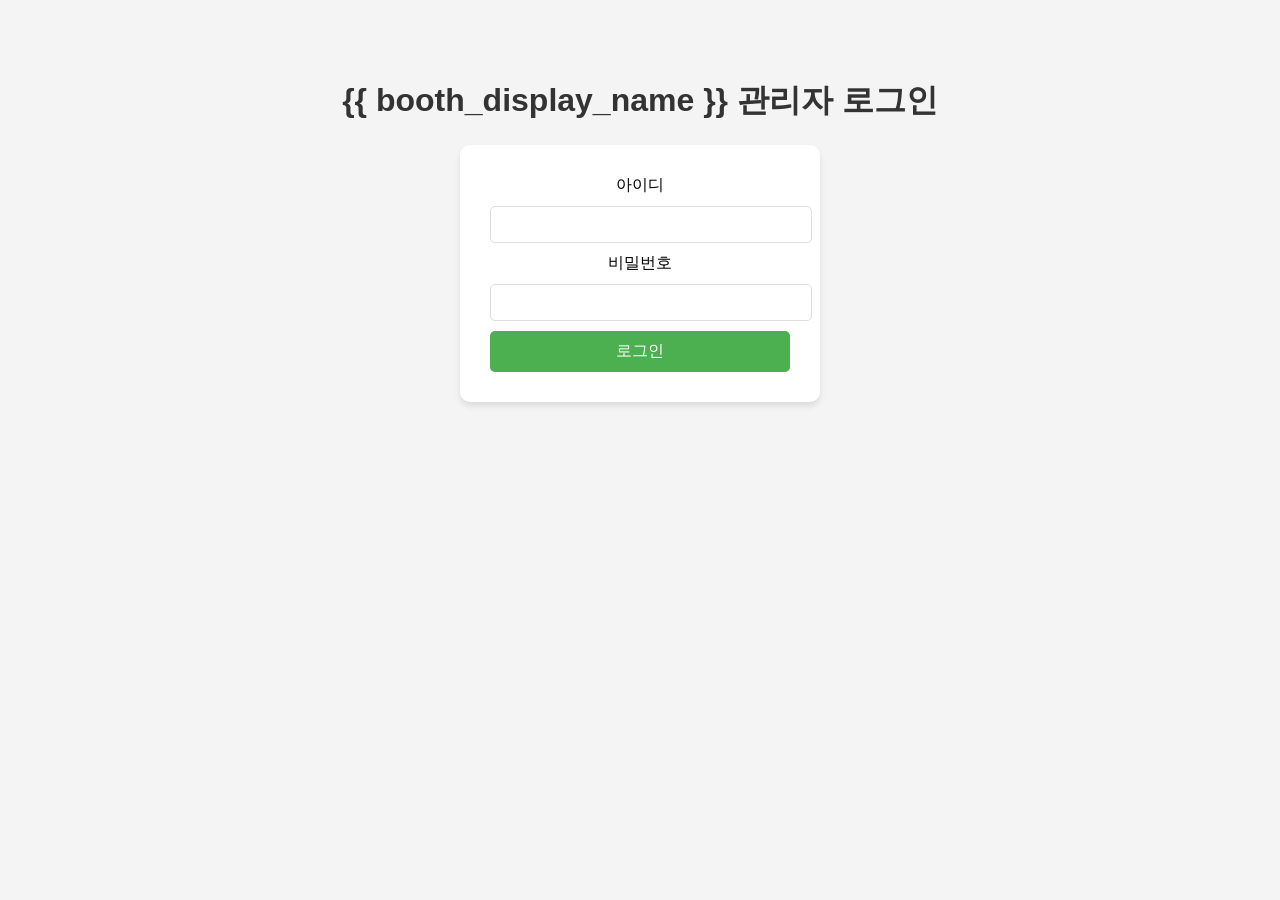
<file: event_system/templates/login.html>
<!DOCTYPE html>
<html lang="ko">
<head>
    <meta charset="UTF-8">
    <meta name="viewport" content="width=device-width, initial-scale=1.0">
    <title>관리자 로그인</title>
    <style>
        body {
            font-family: Arial, sans-serif;
            background-color: #f4f4f4;
            padding: 50px;
            text-align: center;
        }
        h1 {
            color: #333;
        }
        .login-form {
            background-color: #fff;
            padding: 30px;
            border-radius: 10px;
            box-shadow: 0 4px 6px rgba(0, 0, 0, 0.1);
            width: 300px;
            margin: 0 auto;
        }
        input[type="text"], input[type="password"] {
            width: 100%;
            padding: 10px;
            margin: 10px 0;
            border: 1px solid #ddd;
            border-radius: 5px;
        }
        button {
            width: 100%;
            padding: 10px;
            background-color: #4CAF50;
            border: none;
            color: white;
            border-radius: 5px;
            font-size: 16px;
        }
        button:hover {
            background-color: #45a049;
        }
    </style>
</head>
<body>
    <h1>{{ booth_display_name }} 관리자 로그인</h1>
    <form class="login-form" method="POST">
        <label for="username">아이디</label>
        <input type="text" id="username" name="username" required><br>
        
        <label for="password">비밀번호</label>
        <input type="password" id="password" name="password" required><br>
        
        <button type="submit">로그인</button>
    </form>
</body>
</html>
</file>
